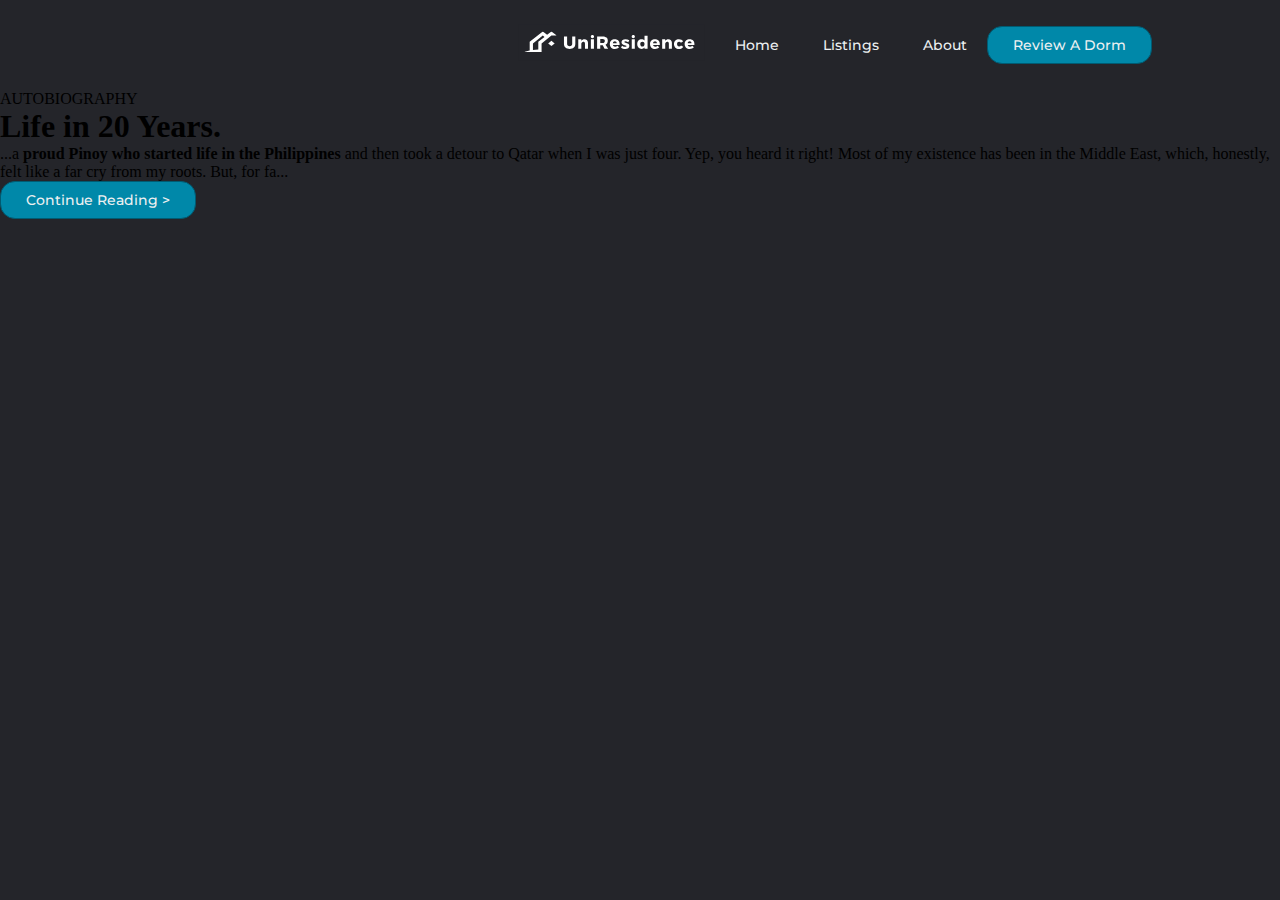
<file: Depository/Unofficial-Navbar/index.html>
<!DOCTYPE html>
<html lang="en">
<head>
    <meta charset="UTF-8">
    <meta name="viewport" content="width=device-width, initial-scale=1.0">
    <meta http-equiv="X-UA-Compatible" content="ie=edge">
    <title>Navbar</title>
    <link rel="stylesheet" href="Navbar_style.css">
</head>
<body>
    <header>
        <img class="logo" src="/Assets/UniResidenceLogoLandscape-white.svg" alt="logo">
        <nav>
            <ul class="nav__links">
                <li><a href="#">Home</a></li>
                <li><a href="#">Listings</a></li>
                <li><a href="#">About</a></li>
            </ul>
        </nav>
        <a class="cta" href="#"><button>Review A Dorm</button></a>
    </header>
    <section class="about" id="abouts">
        <div class="section_about_text">
            <p class="section_text_title_p1">AUTOBIOGRAPHY</p>
            <h1 class="about-title">Life in 20 Years.</h1>
            <span class="section_about_text_p1">
                ...a <b>proud Pinoy who started life in the Philippines</b> and then took a
                detour to Qatar when I was just four. Yep, you heard it right!
                Most of my existence has been in the Middle East, which, honestly,
                felt like a far cry from my roots. But, for fa...</span>
            <div class="btn-about-container">
                <button class="btn btn-color-1"
                onclick="location.href='autobiography.html'">
                Continue Reading >
                </button>
            </div>
        </div>
    </section>
</body>

</html>
</file>
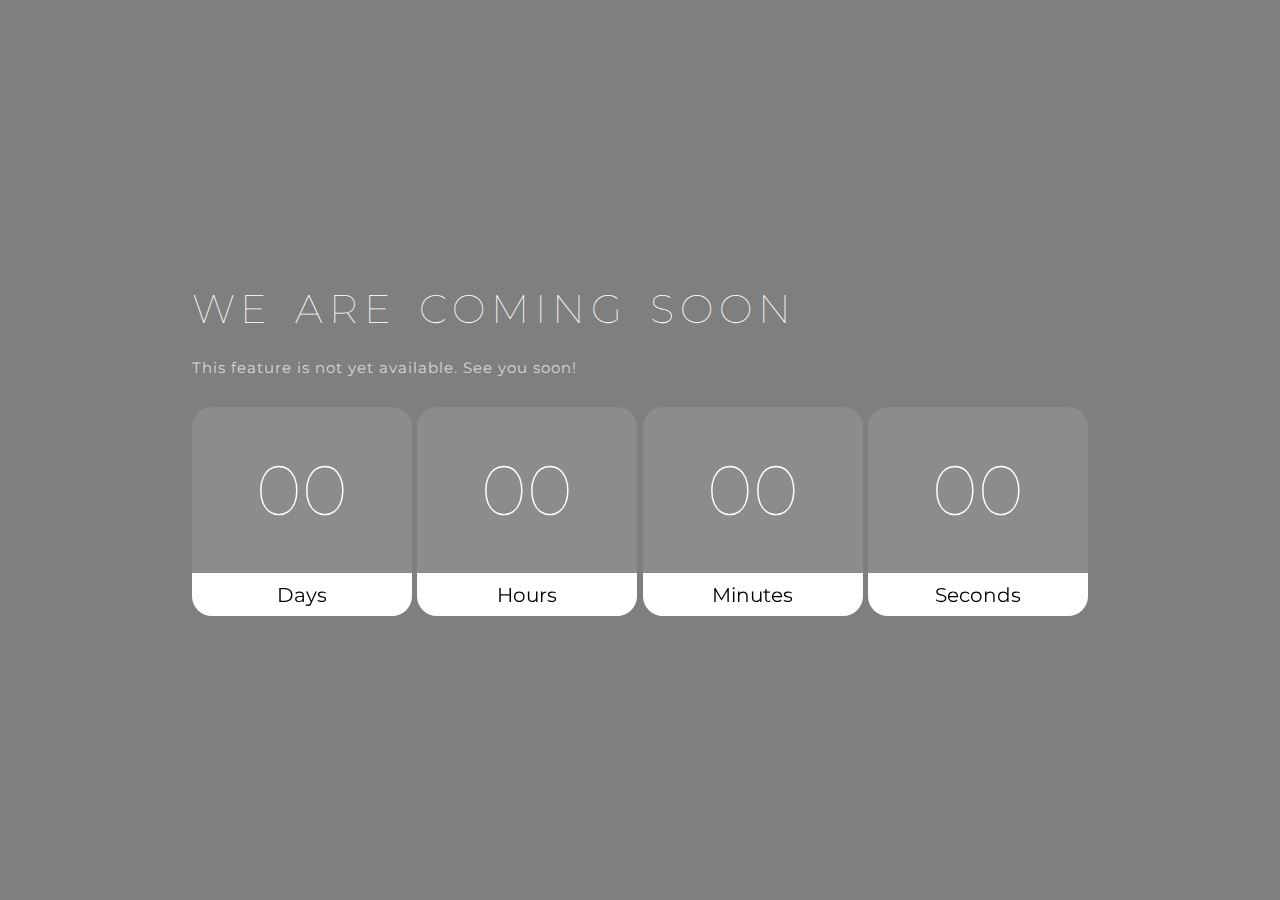
<file: Pages/Coming_Soon_Page/comingSoon.html>
<!DOCTYPE html>
<html lang="en">
<head>
    <meta charset="UTF-8">
    <meta http-equiv="X-UA-Compatible" content="IE=edge">
    <meta name="viewport" content="width=device-width, initial-scale=1.0">
    <title>Coming Soon</title>
    <link rel="stylesheet" href="/Pages/Coming_Soon_Page/timer.css">
</head>
<body>

    <div class="wrapper">
        <h1 class="heading">WE ARE COMING SOON</h1>
        <p class="description">This feature is not yet available. See you soon!</p>

        <div class="timer">
            <div class="sub_timer">
                <h1 id="day" class="digit">00</h1>
                <p class="digit_name">Days</p>
            </div>
            <div class="sub_timer">
                <h1 id="hour" class="digit">00</h1>
                <p class="digit_name">Hours</p>
            </div>
            <div class="sub_timer">
                <h1 id="min" class="digit">00</h1>
                <p class="digit_name">Minutes</p>
            </div>
            <div class="sub_timer">
                <h1 id="sec" class="digit">00</h1>
                <p class="digit_name">Seconds</p>
            </div>
        </div>
    </div>




    <!-- javascript  -->
    <script>
          var target_mili_sec = new Date("June 7, 2024 14:30:0").getTime();
          function timer() {
              var now_mili_sec = new Date().getTime();
              var remaining_sec = Math.floor( (target_mili_sec - now_mili_sec) / 1000 );

              var day = Math.floor(remaining_sec / (3600 * 24));
              var hour = Math.floor((remaining_sec % (3600 * 24)) / 3600);
              var min = Math.floor((remaining_sec % 3600) / 60);
              var sec = Math.floor(remaining_sec % 60);

              document.querySelector("#day").innerHTML = day;
              document.querySelector("#hour").innerHTML = hour;
              document.querySelector("#min").innerHTML = min;
              document.querySelector("#sec").innerHTML = sec;
          }

          setInterval(timer, 1000); //1000 it means 1 sec
    </script>

</body>
</html>
</file>
<file: Depository/Unofficial-Navbar/Navbar_style.css>
@import url('https://fonts.googleapis.com/css2?family=Montserrat:ital,wght@0,100..900;1,100..900&display=swap');

* {
    box-sizing: border-box;
    margin: 0;
    padding: 0;
    background-color: #24252A;
}

li, a, button {
    font-family: "Montserrat", sans-serif;
    font-weight: 500;
    font-size: 14px;
    color: #edf0f1;
    text-decoration: none;
}

header {
    display: flex;
    justify-content: flex-end;
    align-items: center;
    padding: 25px 10%;
}

.logo {
    cursor: pointer;
    transform: scale(0.9) translateY(-3px);
}

.nav__links {
    list-style: none;
}

.nav__links li {
    display: inline-block;
    padding: 0px 20px;
}

.nav__links li a {
    transition: all 0.3s ease 0s;
}

.nav__links li a:hover {
    color: #0088a9;
}

button {
    padding: 9px 25px;
    background-color: rgba(0, 136, 169, 1);
    border: 1px solid #005b72 ;
    border-radius: 15px;
    cursor: pointer;
    transition: all 0.3s ease 0s;
}

button:hover {
    background-color: rgba(0, 136, 169, 0.1);
}

body {
    --color1: #fff ;
    --color2: #181818;
}
</file>
<file: Pages/Coming_Soon_Page/timer.css>
@import url('https://fonts.googleapis.com/css2?family=Montserrat:ital,wght@0,100..900;1,100..900&display=swap');

:root {
    --body-font: "Montserrat", sans-serif;
}

* {
    margin: 0;
    padding: 0;
    font-family: var(--body-font); /* Apply Montserrat globally */
}

body {
    width: 100%;
    height: 100vh;
    background: url("https://cdn.mos.cms.futurecdn.net/BfemybeKVXCf9pgX9WCxsc-1200-80.jpg");
    background-size: cover;
    background-position: center;
    background-repeat: no-repeat;

    display: grid;
    grid-template-columns: 70%;
    justify-content: center;
    align-content: center;
    position: relative; /* Ensure the pseudo-element is positioned correctly */
}

body::before {
    content: "";
    position: absolute;
    top: 0;
    left: 0;
    width: 100%;
    height: 100vh;
    background-color: rgba(0, 0, 0, 0.5); /* Black overlay with 0.5 opacity */
    z-index: -1; /* Ensure the overlay is on top of the background image */
}

.content {
    position: relative; /* Ensure the content is above the overlay */
    z-index: 2;
    text-align: center; /* Center align text content */
}

.heading {
    color: white;
    font-size: 40px;
    font-weight: lighter;
    letter-spacing: 6px;
    word-spacing: 6px;
    margin-bottom: 25px;
}

.description {
    color: #d7d7d7;
    font-size: 15px;
    letter-spacing: 1px;
    /* Removed font-family to inherit from global */
}

.timer {
    width: 100%;
    display: flex;
    justify-content: space-between;
    margin-top: 30px;
}

.sub_timer {
    width: 220px;
    background: rgba(255, 255, 255, 0.1);
    backdrop-filter: blur(20px);
    border-radius: 20px;
    overflow: hidden;
}

.digit {
    color: #fff;
    font-weight: lighter;
    font-size: 70px;
    text-align: center;
    padding: 2.5rem 0;
}

.digit_name {
    color: #000;
    background: #fff;
    text-align: center;
    padding: 0.6rem 0;
    font-size: 20px;
}

@media (max-width: 700px) {
    body {
        grid-template-columns: 80%;
    }

    .digit {
        font-size: 20pt;
        padding: 1.5rem;
    }

    .digit_name {
        font-size: 12pt;
    }
}
</file>
